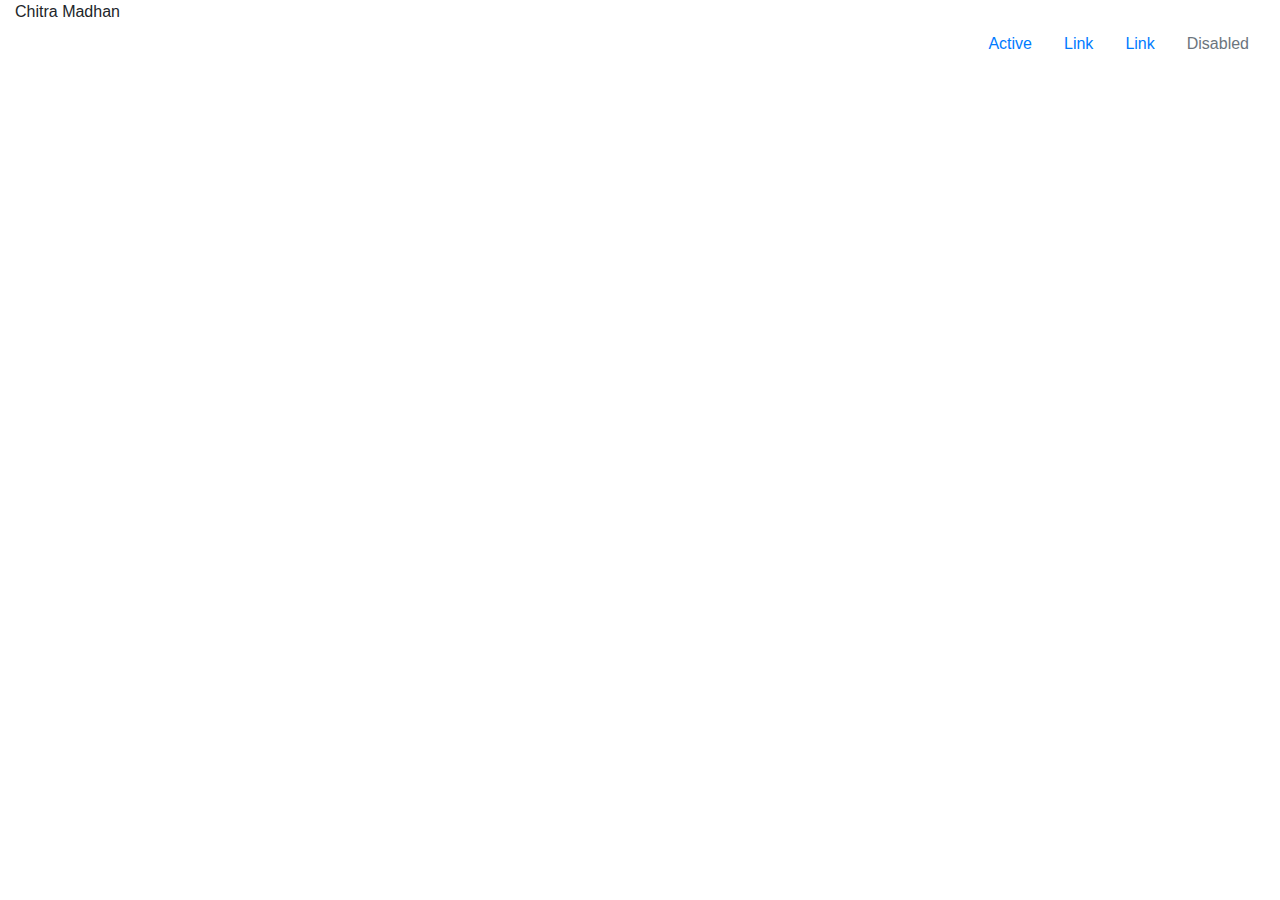
<file: assets/Images/About Me.html>
<!DOCTYPE html>
<!-- saved from url=(0101)file:///C:/Users/chitr/Documents/Web%20Developer/January/HW/bootstrap/Bootstrap-Portfolio/index.html# -->
<html lang="en"><head><meta http-equiv="Content-Type" content="text/html; charset=UTF-8">
    
    <meta name="viewport" content="width=device-width, initial-scale=1.0">
    <meta http-equiv="X-UA-Compatible" content="ie=edge">
    <title>About Me</title>
    <link rel="stylesheet" type="text/css" href="./About Me_files/reset.css">
    <link rel="stylesheet" href="./About Me_files/bootstrap.min.css">
</head>
<body>
        <div class="container-fluid">
            <div class="row justify-content-between">
                <div class="col-4">Chitra Madhan
                </div>
            </div>

            <ul class="nav justify-content-end">
                <li class="nav-item">
                     <a class="nav-link active" href="file:///C:/Users/chitr/Documents/Web%20Developer/January/HW/bootstrap/Bootstrap-Portfolio/index.html#">Active</a>
                </li>
                <li class="nav-item">
                    <a class="nav-link" href="file:///C:/Users/chitr/Documents/Web%20Developer/January/HW/bootstrap/Bootstrap-Portfolio/index.html#">Link</a>
                </li>
                <li class="nav-item">
                   <a class="nav-link" href="file:///C:/Users/chitr/Documents/Web%20Developer/January/HW/bootstrap/Bootstrap-Portfolio/index.html#">Link</a>
                </li>
                <li class="nav-item">
                    <a class="nav-link disabled" href="file:///C:/Users/chitr/Documents/Web%20Developer/January/HW/bootstrap/Bootstrap-Portfolio/index.html#">Disabled</a>
                </li>
            </ul>
            
        </div>
    

</body></html>
</file>
